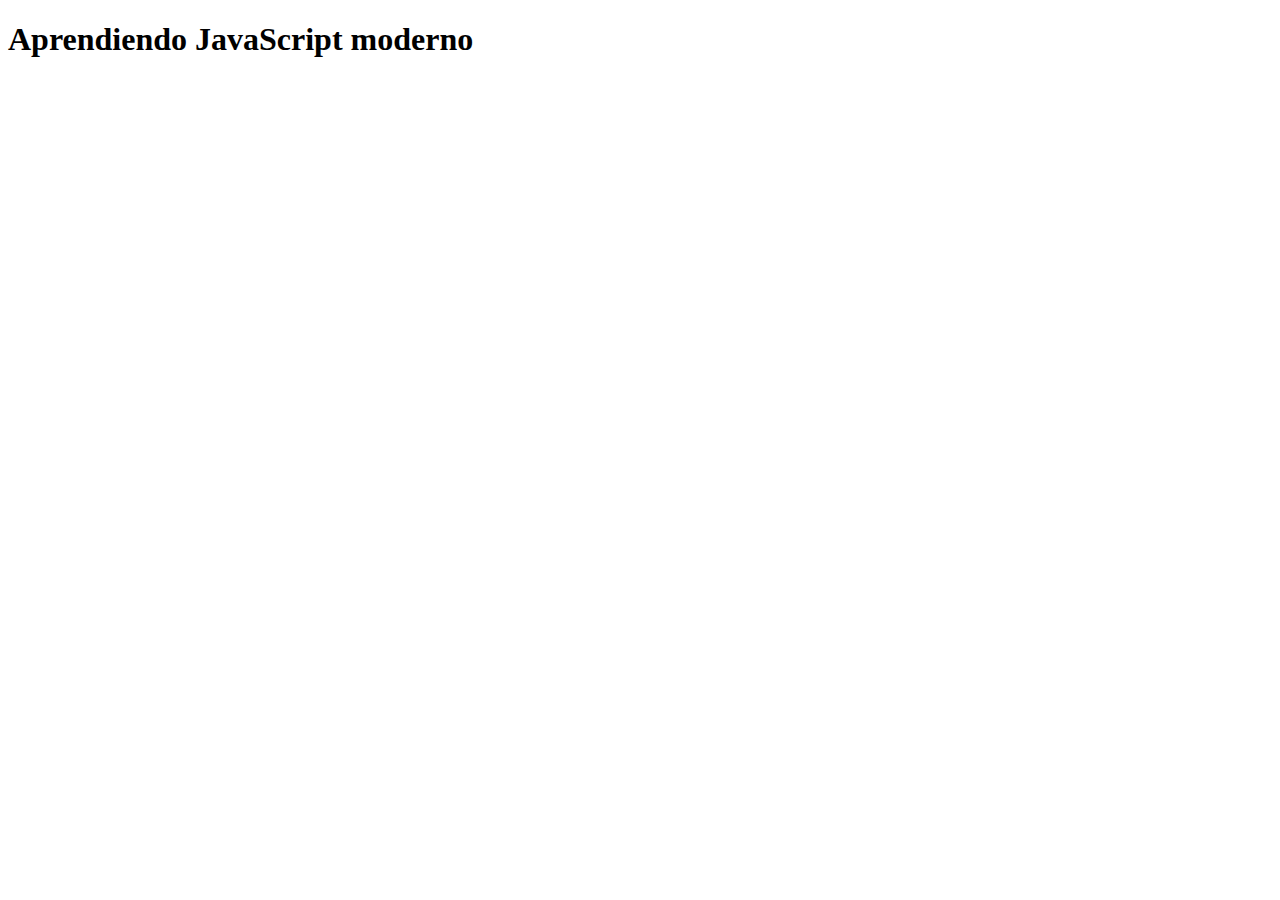
<file: index.html>
<!DOCTYPE html>
<html lang="en">
  <head>
    <meta charset="UTF-8" />
    <meta name="viewport" content="width=device-width, initial-scale=1.0" />
    <title>Aprendiendo JavaScript moderno</title>
  </head>

  <body>
    <h1>Aprendiendo JavaScript moderno</h1>
    <div id="app"></div>
    <script src="app.js"></script>
  </body>
</html>
</file>
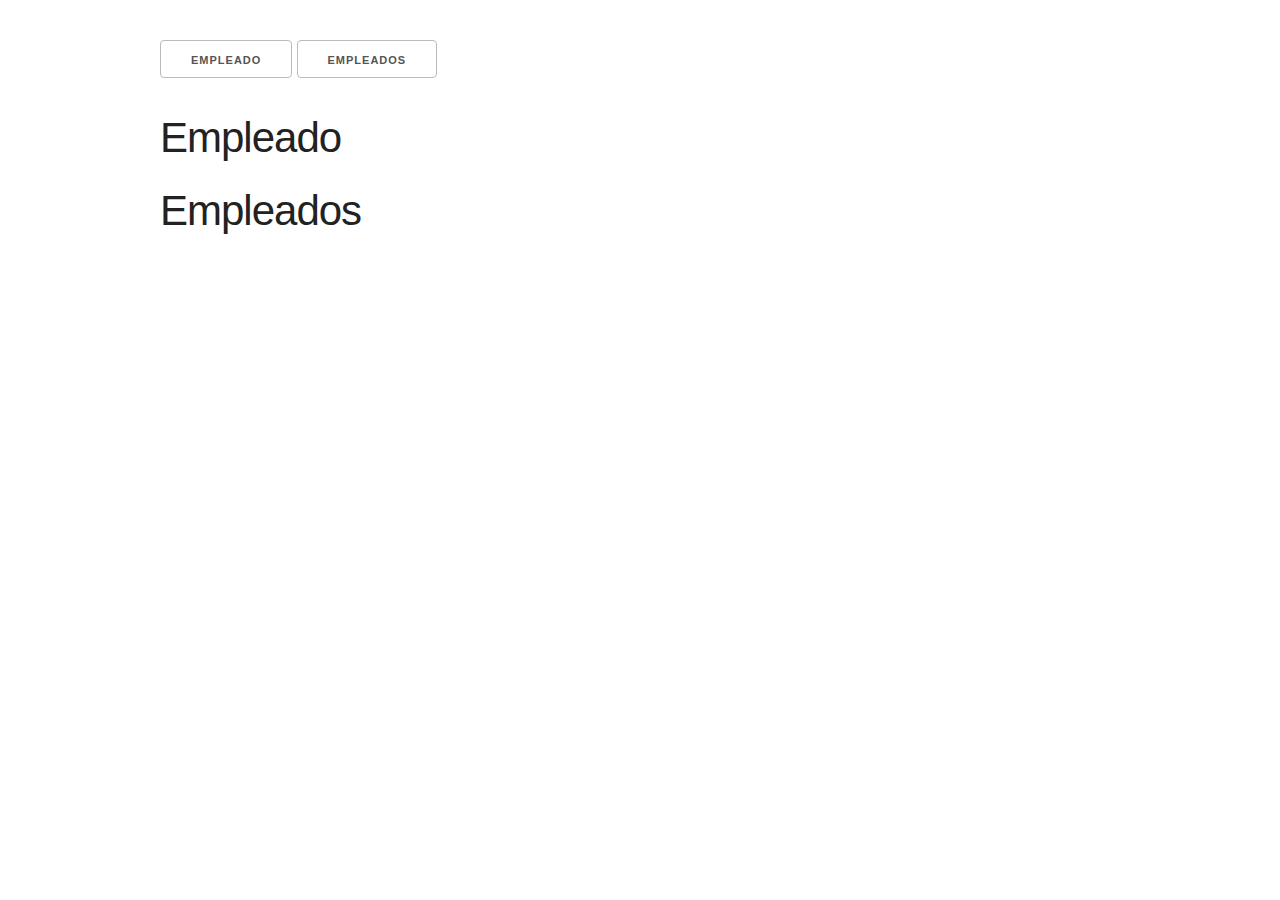
<file: AJAXJSON/index.html>
<!DOCTYPE html>
<html lang="en">
<head>
    <meta charset="UTF-8">
    <meta name="viewport" content="width=device-width, initial-scale=1.0">
    <meta http-equiv="X-UA-Compatible" content="ie=edge">
    <title>JavaScript Sandbox</title>
    <link rel="stylesheet" href="css/normalize.css">
    <link rel="stylesheet" href="css/skeleton.css">
</head>
<body>
    <div class="container">
        <button id="boton1">empleado</button>
        <button id="boton2">empleados</button>
        <br><br>
        <h2>Empleado</h2>
        <div id="empleado"></div>
        <h2>Empleados</h2>
        <div id="empleados"></div>

        <script src="app.js"></script>
    </div>


    <style>
        .container {
            margin-top: 40px;
        }
    </style>
</body>
</html>
</file>
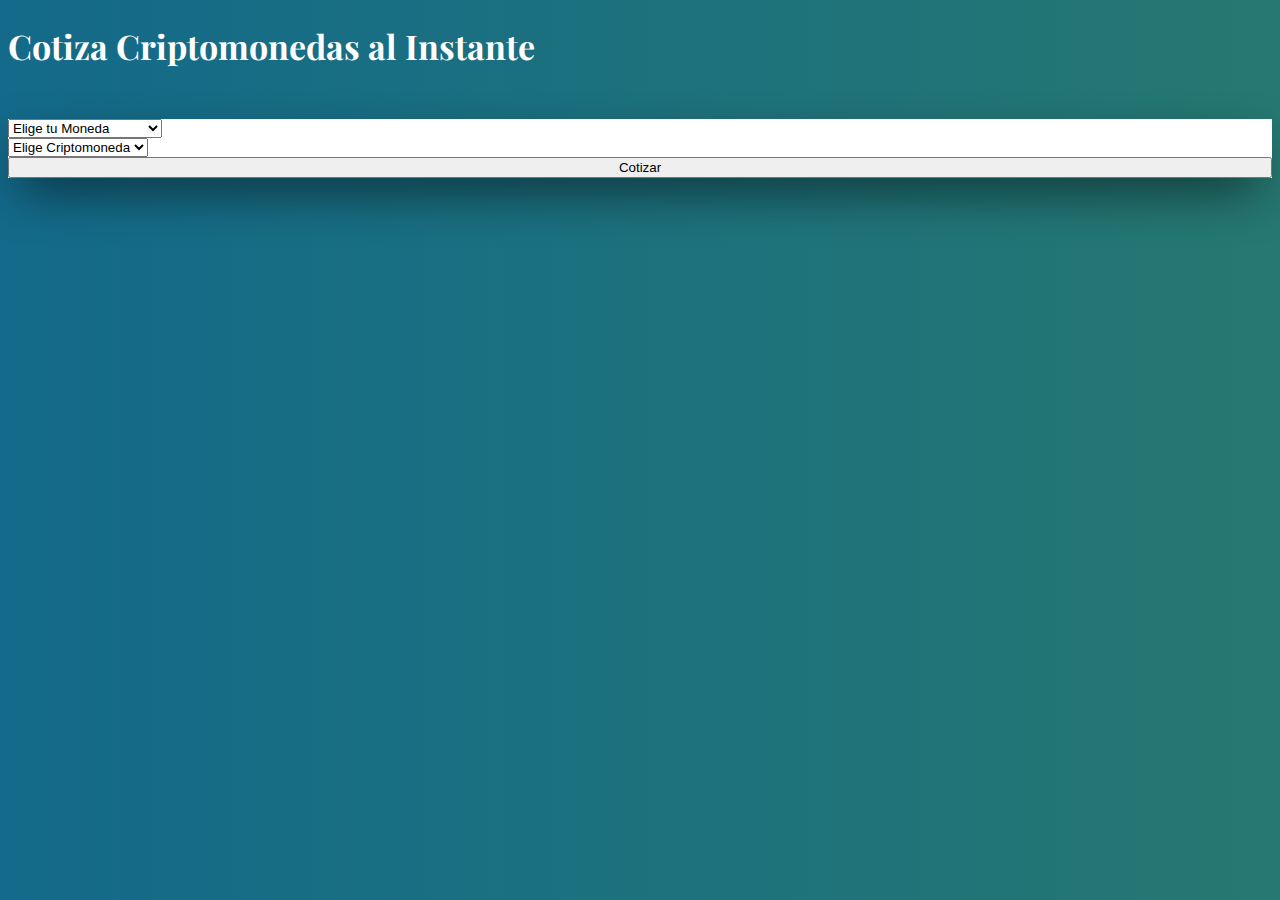
<file: Criptomonedas/index.html>
<!DOCTYPE html>
<html lang="en">

<head>
    <meta charset="UTF-8">
    <meta name="viewport" content="width=device-width, initial-scale=1.0">
    <meta http-equiv="X-UA-Compatible" content="ie=edge">
    <title>Criptomonedas</title>

    <link href="https://bootswatch.com/4/sandstone/bootstrap.min.css" rel="stylesheet">
    <link href="https://fonts.googleapis.com/css?family=Playfair+Display" rel="stylesheet">
    <link href="css/style.css" rel="stylesheet">
</head>

<body>
    <h1 class="text-center my-5">Cotiza Criptomonedas al Instante</h1>
    <div class="container contenido-principal">

        <div class="row justify-content-center">
            <form class="col-10 col-md-8" id="formulario">
                <div class="formulario-cotizar row">
                    <div class="form-group col-12 col-md-4">
                        <select id="moneda" class="form-control">
                                <option value="" disabled selected>Elige tu Moneda </option>
                                <option value="USD">Dolar Estadounidense</option>
                                <option value="MXN">Peso Mexicano</option>
                                <option value="GBP">Libras</option>
                                <option value="EUR">Euros</option>
                            </select>
                    </div>
                    <div class="form-group col-12 col-md-4">
                        <select id="criptomoneda" class="form-control">
                                <option value="" disabled selected>Elige Criptomoneda</option>
                            </select>
                    </div>
                    <div class="form-group col-12 col-md-4">
                        <input type="submit" class="btn btn-success" value="Cotizar">
                    </div>
                </div>
                <!--.formulario-cotizar-->

                <div class="panel-resultados row justify-content-center mt-5">
                    <div class="contenido-spinner">
                        <div class="spinner">
                            <div class="rect1"></div>
                            <div class="rect2"></div>
                            <div class="rect3"></div>
                            <div class="rect4"></div>
                            <div class="rect5"></div>
                        </div>
                    </div>
                    <!-- Sección donde se muestra el mensaje de error -->
                    <div class="mensajes col-12"></div>
                    <div id="resultado" class="col-12"></div>
                </div>
                <!--panel-resultados-->
            </form>
        </div>
    </div>
    <script src="js/api.js"></script>
    <script src="js/ui.js"></script>
    <script src="js/app.js"></script>
</body>

</html>
</file>
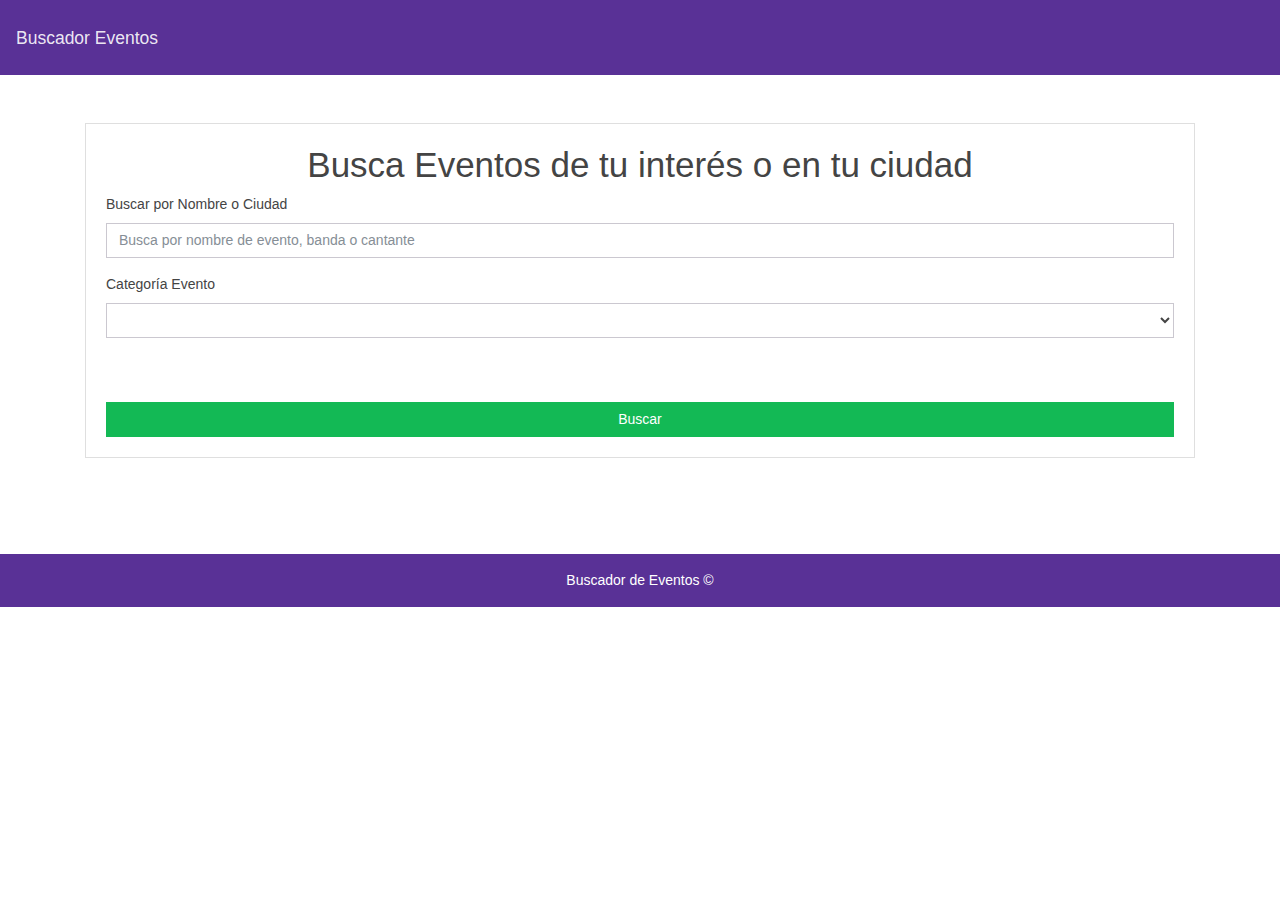
<file: eventos/index.html>
<!DOCTYPE html>
<html lang="en">
<head>
     <meta charset="UTF-8">
     <meta name="viewport" content="width=device-width, initial-scale=1.0">
     <meta http-equiv="X-UA-Compatible" content="ie=edge">
     <title>Eventos</title>
     <link rel="stylesheet" href="css/bootstrap.css">
</head>
<body>
    <nav class="navbar navbar-expand-lg navbar-dark bg-primary mb-5">
        <a class="navbar-brand" href="#">Buscador Eventos</a>
    </nav> 
     <div class="container buscador">
               <div id="buscador" class=" card card-body">
                   <h1 class="text-center">Busca Eventos de tu interés o en tu ciudad</h1>

                   <div class="form-group">
                        <label for="exampleSelect1">Buscar por Nombre o Ciudad</label>
                        <input type="text" id="evento" class="form-control" placeholder="Busca por nombre de evento, banda o cantante"> 
                    </div>
                     
                   <div class="form-group">
                        <label for="exampleSelect1">Categoría Evento</label>
                        <select class="form-control" id="listado-categorias"></select>
                    </div>


                   <input type="submit" class="mt-5 form-control btn btn-success" id="buscarBtn" value="Buscar">
               </div>  
               <div id="resultado-eventos" class="row mt-5"></div>
           </div>
       
           <footer class="mt-5 p-3 text-center bg-primary">
               Buscador de Eventos &copy;
           </footer>
       
          <script src="js/eventbrite.js"></script>
          <script src="js/interfaz.js"></script>
          <script src="js/app.js"></script>
           <style>
                .texto-info {
                   font-weight: bold;
                   margin-top: 30px;
                }
                footer {
                     color: white;
                }
           </style>
</body>
</html>
</file>
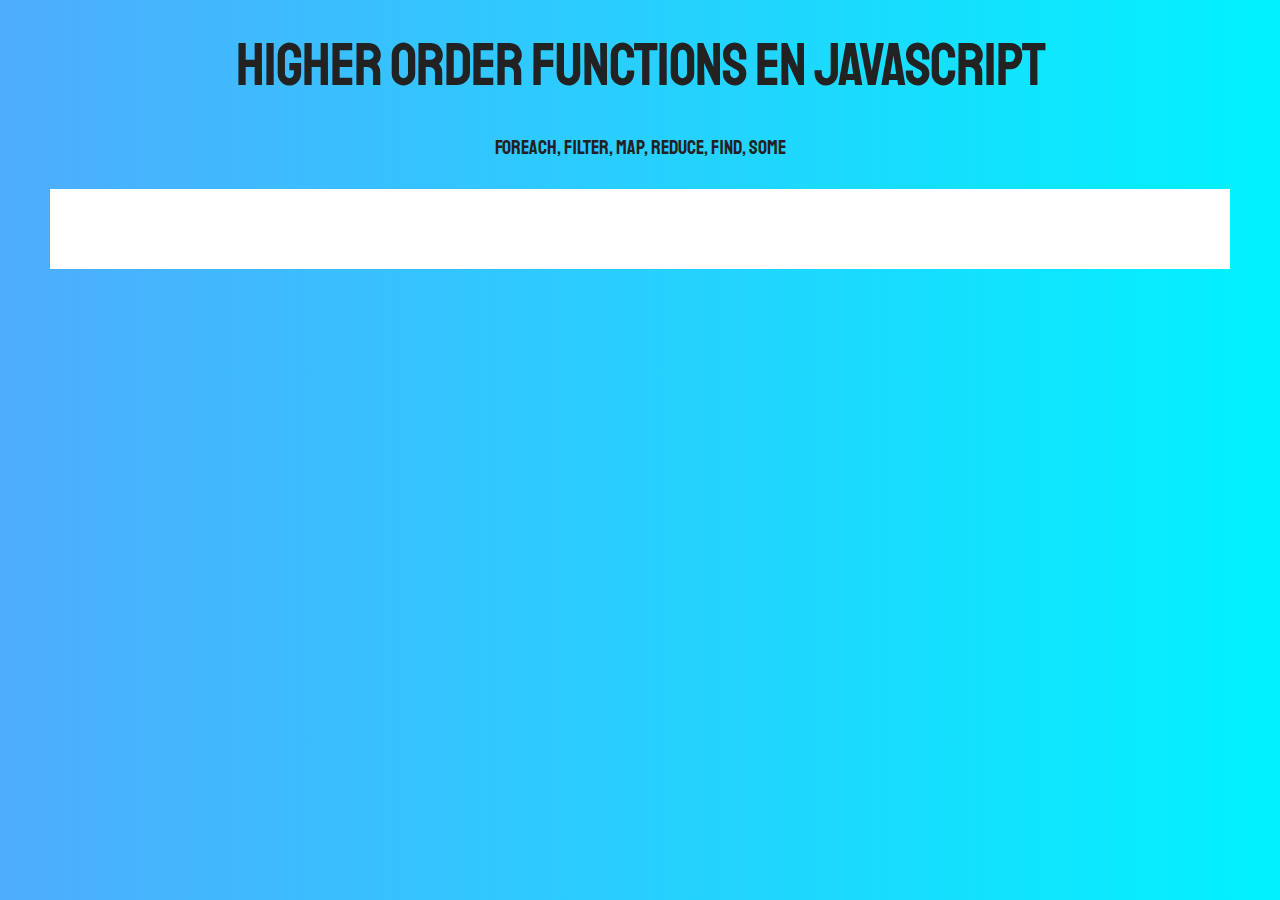
<file: HigherOrderFunctions/index.html>
<!DOCTYPE html>
<html lang="en">
<head>
    <meta charset="UTF-8">
    <meta name="viewport" content="width=device-width, initial-scale=1.0">
    <meta http-equiv="X-UA-Compatible" content="ie=edge">
    <title>Higher Order Functions</title>
    <link href="https://fonts.googleapis.com/css?family=Staatliches" rel="stylesheet">  
    <link rel="stylesheet" href="css/normalize.css">
    <link rel="stylesheet" href="css/skeleton.css">
    <link rel="stylesheet" href="css/app.css">
</head>
<body>

    <h1>Higher Order Functions en JavaScript</h1>
    <p>forEach, filter, map, reduce, find, some</p>

    <div id="app"></div>

    <script src="js/app.js"></script>
    
</body>
</html>
</file>
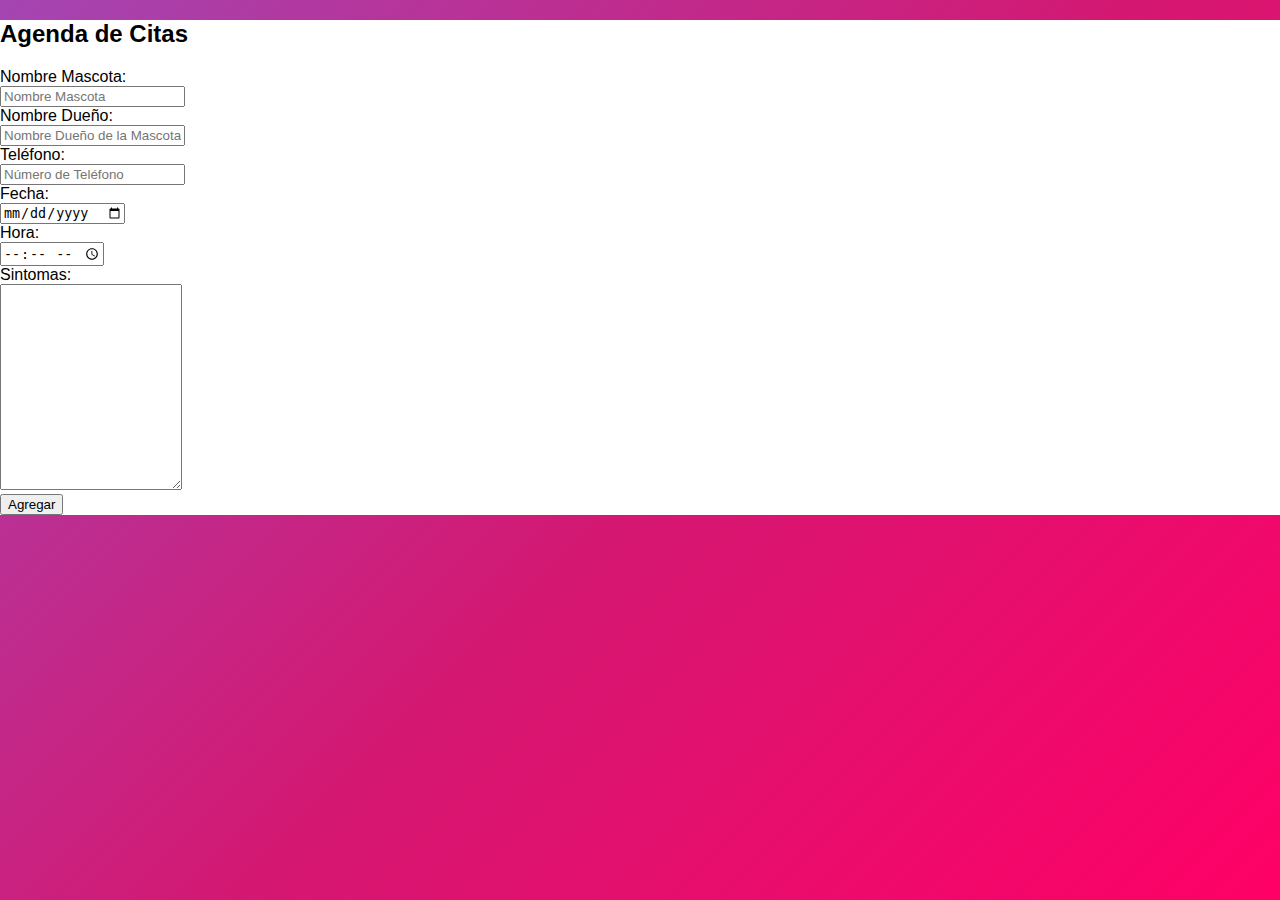
<file: indexedDB/index.html>
<!DOCTYPE html>
<html lang="en">
  <head>
    <meta charset="UTF-8" />
    <meta name="viewport" content="width=device-width, initial-scale=1.0" />
    <meta http-equiv="X-UA-Compatible" content="ie=edge" />
    <title>Storage</title>
    <link
      rel="stylesheet"
      href="https://bootswatch.com/4/lumen/bootstrap.min.css"
    />
    <link rel="stylesheet" href="css/styles.css" />
  </head>
  <body>
    <div class="container mt-5 p-5">
      <div class="row">
        <div class="col-md-6 agregar-cita">
          <h2 class="text-center my-4">Agenda de Citas</h2>
          <form>
            <div class="form-group row">
              <label class="col-sm-4 col-lg-4 col-form-label"
                >Nombre Mascota:</label
              >
              <div class="col-sm-8 col-lg-8">
                <input
                  type="text"
                  id="mascota"
                  class="form-control"
                  placeholder="Nombre Mascota"
                  required
                />
              </div>
            </div>
            <div class="form-group row">
              <label class="col-sm-4 col-lg-4 col-form-label"
                >Nombre Dueño:</label
              >
              <div class="col-sm-8 col-lg-8">
                <input
                  type="text"
                  id="cliente"
                  class="form-control"
                  placeholder="Nombre Dueño de la Mascota"
                  required
                />
              </div>
            </div>
            <div class="form-group row">
              <label class="col-sm-4 col-lg-4 col-form-label">Teléfono:</label>
              <div class="col-sm-8 col-lg-8">
                <input
                  type="tel"
                  id="telefono"
                  class="form-control"
                  placeholder="Número de Teléfono"
                  required
                />
              </div>
            </div>
            <div class="form-group row">
              <label class="col-sm-4 col-lg-4 col-form-label">Fecha:</label>
              <div class="col-sm-8 col-lg-8">
                <input type="date" id="fecha" class="form-control" required />
              </div>
            </div>

            <div class="form-group row">
              <label class="col-sm-4 col-lg-4 col-form-label">Hora:</label>
              <div class="col-sm-8 col-lg-8">
                <input type="time" id="hora" class="form-control" required />
              </div>
            </div>

            <div class="form-group row">
              <label class="col-sm-4 col-lg-4 col-form-label">Sintomas:</label>
              <div class="col-sm-8 col-lg-8">
                <textarea
                  id="sintomas"
                  class="form-control"
                  required
                ></textarea>
              </div>
            </div>
            <div class="form-group row justify-content-end">
              <div class="col-sm-3">
                <button type="submit" class="btn btn-success w-100">
                  Agregar
                </button>
              </div>
            </div>
          </form>
        </div>

        <div class="col-md-6">
          <h2 id="administra" class="text-center my-4"></h2>
          <ul id="citas" class="list-group">
            <li>Hola !</li>
          </ul>
        </div>
      </div>
    </div>

    <script src="js/app.js"></script>
  </body>
</html>
</file>
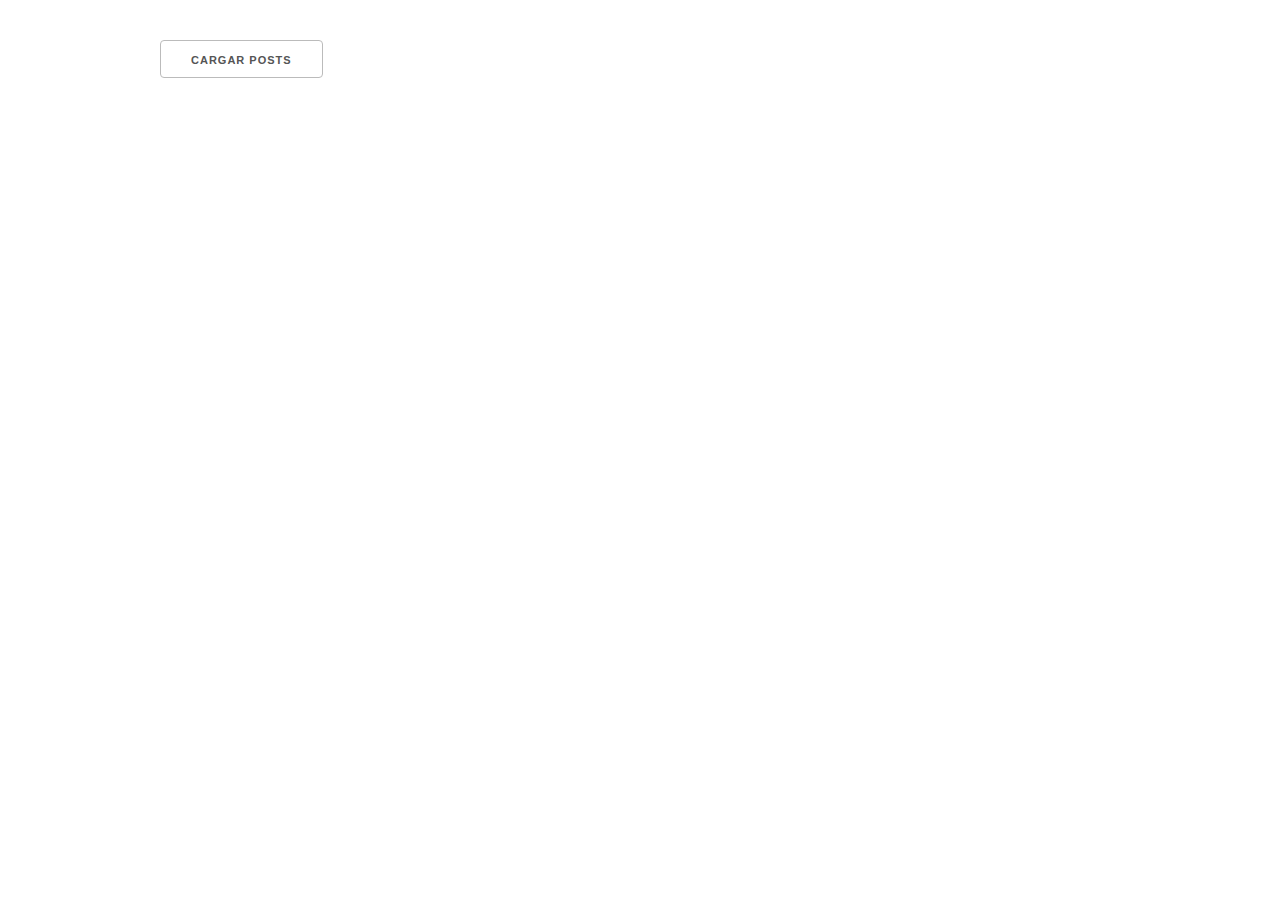
<file: JSONAPI/index.html>
<!DOCTYPE html>
<html lang="en">
  <head>
    <meta charset="UTF-8" />
    <meta name="viewport" content="width=device-width, initial-scale=1.0" />
    <meta http-equiv="X-UA-Compatible" content="ie=edge" />
    <title>JavaScript Sandbox</title>
    <link rel="stylesheet" href="css/normalize.css" />
    <link rel="stylesheet" href="css/skeleton.css" />
  </head>
  <body>
    <div class="container">
      <a href="#" class="button" id="cargar">Cargar Posts</a>
      <div id="listado"></div>
      <script src="app.js"></script>
    </div>

    <style>
      .container {
        margin-top: 40px;
      }
    </style>
  </body>
</html>
</file>
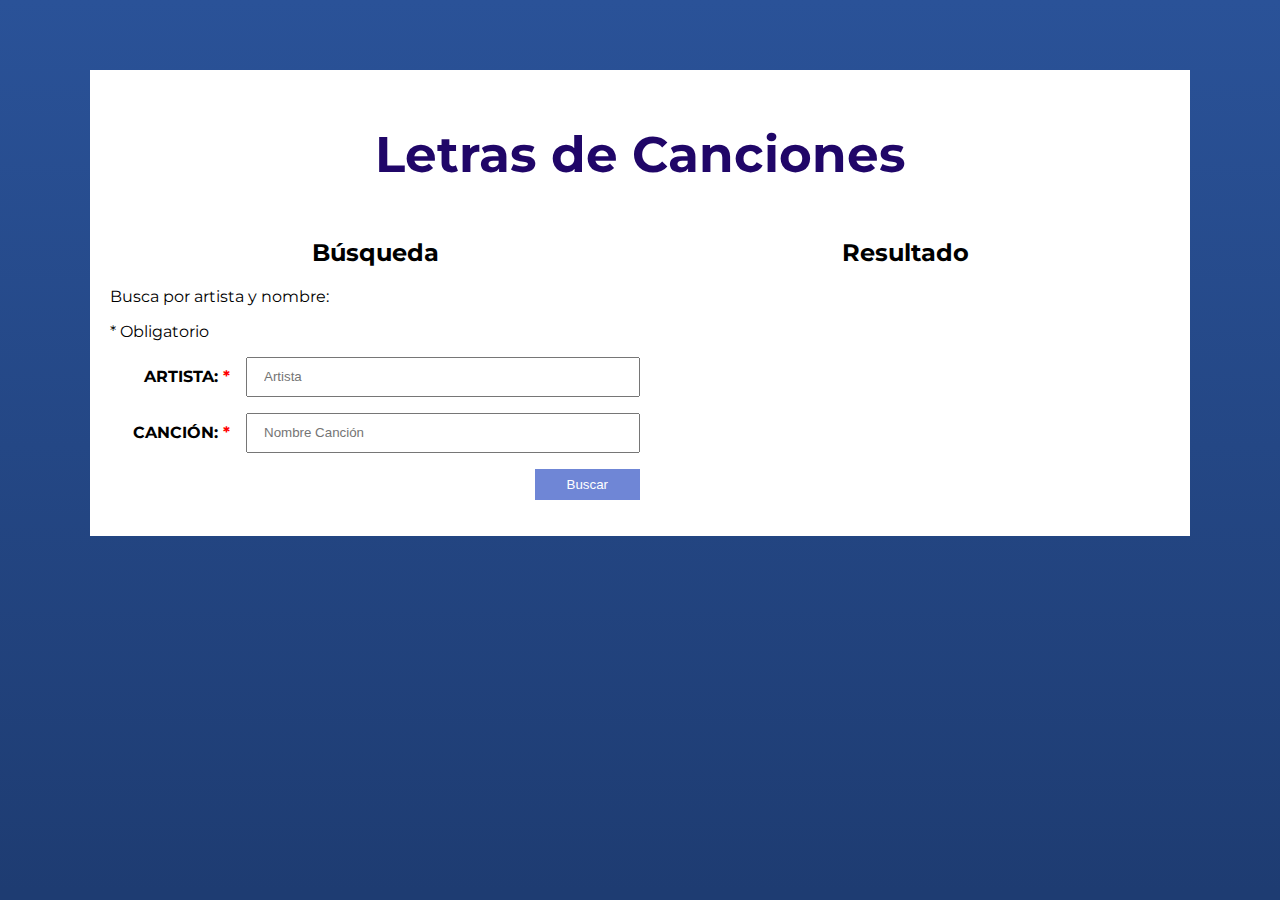
<file: letrasjs/index.html>
<!DOCTYPE html>
<html lang="en">
  <head>
    <meta charset="UTF-8" />
    <meta name="viewport" content="width=device-width, initial-scale=1.0" />
    <meta http-equiv="X-UA-Compatible" content="ie=edge" />
    <title>Letras de Canciones</title>
    <link
      rel="stylesheet"
      href="https://necolas.github.io/normalize.css/8.0.0/normalize.css"
    />
    <link
      href="https://fonts.googleapis.com/css?family=Montserrat:400,700,900"
      rel="stylesheet"
    />
    <link rel="stylesheet" href="css/style.css" />
  </head>

  <body>
    <main id="contenido" class="contenido">
      <h1>Letras de Canciones</h1>
      <div class="contenedor">
        <div id="buscar" class="buscar">
          <h2>Búsqueda</h2>
          <p>Busca por artista y nombre:</p>
          <p><span> * </span>Obligatorio</p>
          <form action="#" id="formulario-buscar">
            <div class="input">
              <label for="artista">Artista: <span>*</span></label>
              <input type="text" id="artista" placeholder="Artista" />
            </div>
            <div class="input">
              <label for="cancion">Canción: <span>*</span></label>
              <input type="text" id="cancion" placeholder="Nombre Canción" />
            </div>

            <div class="input enviar">
              <input type="submit" value="Buscar" />
            </div>

            <div id="mensajes"></div>
          </form>
        </div>
        <div class="letra-resultado">
          <h2>Resultado</h2>
          <div id="resultado"></div>
        </div>
      </div>
    </main>

    <script src="js/app.js" type="module"></script>
  </body>
</html>
</file>
<file: AJAXJSON/css/skeleton.css>
/*
* Skeleton V2.0.4
* Copyright 2014, Dave Gamache
* www.getskeleton.com
* Free to use under the MIT license.
* http://www.opensource.org/licenses/mit-license.php
* 12/29/2014
*/


/* Table of contents
––––––––––––––––––––––––––––––––––––––––––––––––––
- Grid
- Base Styles
- Typography
- Links
- Buttons
- Forms
- Lists
- Code
- Tables
- Spacing
- Utilities
- Clearing
- Media Queries
*/


/* Grid
–––––––––––––––––––––––––––––––––––––––––––––––––– */
.container {
  position: relative;
  width: 100%;
  max-width: 960px;
  margin: 0 auto;
  padding: 0 20px;
  box-sizing: border-box; }
.column,
.columns {
  width: 100%;
  float: left;
  box-sizing: border-box; }

/* For devices larger than 400px */
@media (min-width: 400px) {
  .container {
    width: 85%;
    padding: 0; }
}

/* For devices larger than 550px */
@media (min-width: 550px) {
  .container {
    width: 80%; }
  .column,
  .columns {
    margin-left: 4%; }
  .column:first-child,
  .columns:first-child {
    margin-left: 0; }

  .one.column,
  .one.columns                    { width: 4.66666666667%; }
  .two.columns                    { width: 13.3333333333%; }
  .three.columns                  { width: 22%;            }
  .four.columns                   { width: 30.6666666667%; }
  .five.columns                   { width: 39.3333333333%; }
  .six.columns                    { width: 48%;            }
  .seven.columns                  { width: 56.6666666667%; }
  .eight.columns                  { width: 65.3333333333%; }
  .nine.columns                   { width: 74.0%;          }
  .ten.columns                    { width: 82.6666666667%; }
  .eleven.columns                 { width: 91.3333333333%; }
  .twelve.columns                 { width: 100%; margin-left: 0; }

  .one-third.column               { width: 30.6666666667%; }
  .two-thirds.column              { width: 65.3333333333%; }

  .one-half.column                { width: 48%; }

  /* Offsets */
  .offset-by-one.column,
  .offset-by-one.columns          { margin-left: 8.66666666667%; }
  .offset-by-two.column,
  .offset-by-two.columns          { margin-left: 17.3333333333%; }
  .offset-by-three.column,
  .offset-by-three.columns        { margin-left: 26%;            }
  .offset-by-four.column,
  .offset-by-four.columns         { margin-left: 34.6666666667%; }
  .offset-by-five.column,
  .offset-by-five.columns         { margin-left: 43.3333333333%; }
  .offset-by-six.column,
  .offset-by-six.columns          { margin-left: 52%;            }
  .offset-by-seven.column,
  .offset-by-seven.columns        { margin-left: 60.6666666667%; }
  .offset-by-eight.column,
  .offset-by-eight.columns        { margin-left: 69.3333333333%; }
  .offset-by-nine.column,
  .offset-by-nine.columns         { margin-left: 78.0%;          }
  .offset-by-ten.column,
  .offset-by-ten.columns          { margin-left: 86.6666666667%; }
  .offset-by-eleven.column,
  .offset-by-eleven.columns       { margin-left: 95.3333333333%; }

  .offset-by-one-third.column,
  .offset-by-one-third.columns    { margin-left: 34.6666666667%; }
  .offset-by-two-thirds.column,
  .offset-by-two-thirds.columns   { margin-left: 69.3333333333%; }

  .offset-by-one-half.column,
  .offset-by-one-half.columns     { margin-left: 52%; }

}


/* Base Styles
–––––––––––––––––––––––––––––––––––––––––––––––––– */
/* NOTE
html is set to 62.5% so that all the REM measurements throughout Skeleton
are based on 10px sizing. So basically 1.5rem = 15px :) */
html {
  font-size: 62.5%; }
body {
  font-size: 1.5em; /* currently ems cause chrome bug misinterpreting rems on body element */
  line-height: 1.6;
  font-weight: 400;
  font-family: "Raleway", "HelveticaNeue", "Helvetica Neue", Helvetica, Arial, sans-serif;
  color: #222; }


/* Typography
–––––––––––––––––––––––––––––––––––––––––––––––––– */
h1, h2, h3, h4, h5, h6 {
  margin-top: 0;
  margin-bottom: 2rem;
  font-weight: 300; }
h1 { font-size: 4.0rem; line-height: 1.2;  letter-spacing: -.1rem;}
h2 { font-size: 3.6rem; line-height: 1.25; letter-spacing: -.1rem; }
h3 { font-size: 3.0rem; line-height: 1.3;  letter-spacing: -.1rem; }
h4 { font-size: 2.4rem; line-height: 1.35; letter-spacing: -.08rem; }
h5 { font-size: 1.8rem; line-height: 1.5;  letter-spacing: -.05rem; }
h6 { font-size: 1.5rem; line-height: 1.6;  letter-spacing: 0; }

/* Larger than phablet */
@media (min-width: 550px) {
  h1 { font-size: 5.0rem; }
  h2 { font-size: 4.2rem; }
  h3 { font-size: 3.6rem; }
  h4 { font-size: 3.0rem; }
  h5 { font-size: 2.4rem; }
  h6 { font-size: 1.5rem; }
}

p {
  margin-top: 0; }


/* Links
–––––––––––––––––––––––––––––––––––––––––––––––––– */
a {
  color: #1EAEDB; }
a:hover {
  color: #0FA0CE; }


/* Buttons
–––––––––––––––––––––––––––––––––––––––––––––––––– */
.button,
button,
input[type="submit"],
input[type="reset"],
input[type="button"] {
  display: inline-block;
  height: 38px;
  padding: 0 30px;
  color: #555;
  text-align: center;
  font-size: 11px;
  font-weight: 600;
  line-height: 38px;
  letter-spacing: .1rem;
  text-transform: uppercase;
  text-decoration: none;
  white-space: nowrap;
  background-color: transparent;
  border-radius: 4px;
  border: 1px solid #bbb;
  cursor: pointer;
  box-sizing: border-box; }
.button:hover,
button:hover,
input[type="submit"]:hover,
input[type="reset"]:hover,
input[type="button"]:hover,
.button:focus,
button:focus,
input[type="submit"]:focus,
input[type="reset"]:focus,
input[type="button"]:focus {
  color: #333;
  border-color: #888;
  outline: 0; }
.button.button-primary,
button.button-primary,
input[type="submit"].button-primary,
input[type="reset"].button-primary,
input[type="button"].button-primary {
  color: #FFF;
  background-color: #33C3F0;
  border-color: #33C3F0; }
.button.button-primary:hover,
button.button-primary:hover,
input[type="submit"].button-primary:hover,
input[type="reset"].button-primary:hover,
input[type="button"].button-primary:hover,
.button.button-primary:focus,
button.button-primary:focus,
input[type="submit"].button-primary:focus,
input[type="reset"].button-primary:focus,
input[type="button"].button-primary:focus {
  color: #FFF;
  background-color: #1EAEDB;
  border-color: #1EAEDB; }


/* Forms
–––––––––––––––––––––––––––––––––––––––––––––––––– */
input[type="email"],
input[type="number"],
input[type="search"],
input[type="text"],
input[type="tel"],
input[type="url"],
input[type="password"],
textarea,
select {
  height: 38px;
  padding: 6px 10px; /* The 6px vertically centers text on FF, ignored by Webkit */
  background-color: #fff;
  border: 1px solid #D1D1D1;
  border-radius: 4px;
  box-shadow: none;
  box-sizing: border-box; }
/* Removes awkward default styles on some inputs for iOS */
input[type="email"],
input[type="number"],
input[type="search"],
input[type="text"],
input[type="tel"],
input[type="url"],
input[type="password"],
textarea {
  -webkit-appearance: none;
     -moz-appearance: none;
          appearance: none; }
textarea {
  min-height: 65px;
  padding-top: 6px;
  padding-bottom: 6px; }
input[type="email"]:focus,
input[type="number"]:focus,
input[type="search"]:focus,
input[type="text"]:focus,
input[type="tel"]:focus,
input[type="url"]:focus,
input[type="password"]:focus,
textarea:focus,
select:focus {
  border: 1px solid #33C3F0;
  outline: 0; }
label,
legend {
  display: block;
  margin-bottom: .5rem;
  font-weight: 600; }
fieldset {
  padding: 0;
  border-width: 0; }
input[type="checkbox"],
input[type="radio"] {
  display: inline; }
label > .label-body {
  display: inline-block;
  margin-left: .5rem;
  font-weight: normal; }


/* Lists
–––––––––––––––––––––––––––––––––––––––––––––––––– */
ul {
  list-style: circle inside; }
ol {
  list-style: decimal inside; }
ol, ul {
  padding-left: 0;
  margin-top: 0; }
ul ul,
ul ol,
ol ol,
ol ul {
  margin: 1.5rem 0 1.5rem 3rem;
  font-size: 90%; }
li {
  margin-bottom: 1rem; }


/* Code
–––––––––––––––––––––––––––––––––––––––––––––––––– */
code {
  padding: .2rem .5rem;
  margin: 0 .2rem;
  font-size: 90%;
  white-space: nowrap;
  background: #F1F1F1;
  border: 1px solid #E1E1E1;
  border-radius: 4px; }
pre > code {
  display: block;
  padding: 1rem 1.5rem;
  white-space: pre; }


/* Tables
–––––––––––––––––––––––––––––––––––––––––––––––––– */
th,
td {
  padding: 12px 15px;
  text-align: left;
  border-bottom: 1px solid #E1E1E1; }
th:first-child,
td:first-child {
  padding-left: 0; }
th:last-child,
td:last-child {
  padding-right: 0; }


/* Spacing
–––––––––––––––––––––––––––––––––––––––––––––––––– */
button,
.button {
  margin-bottom: 1rem; }
input,
textarea,
select,
fieldset {
  margin-bottom: 1.5rem; }
pre,
blockquote,
dl,
figure,
table,
p,
ul,
ol,
form {
  margin-bottom: 2.5rem; }


/* Utilities
–––––––––––––––––––––––––––––––––––––––––––––––––– */
.u-full-width {
  width: 100%;
  box-sizing: border-box; }
.u-max-full-width {
  max-width: 100%;
  box-sizing: border-box; }
.u-pull-right {
  float: right; }
.u-pull-left {
  float: left; }


/* Misc
–––––––––––––––––––––––––––––––––––––––––––––––––– */
hr {
  margin-top: 3rem;
  margin-bottom: 3.5rem;
  border-width: 0;
  border-top: 1px solid #E1E1E1; }


/* Clearing
–––––––––––––––––––––––––––––––––––––––––––––––––– */

/* Self Clearing Goodness */
.container:after,
.row:after,
.u-cf {
  content: "";
  display: table;
  clear: both; }


/* Media Queries
–––––––––––––––––––––––––––––––––––––––––––––––––– */
/*
Note: The best way to structure the use of media queries is to create the queries
near the relevant code. For example, if you wanted to change the styles for buttons
on small devices, paste the mobile query code up in the buttons section and style it
there.
*/


/* Larger than mobile */
@media (min-width: 400px) {}

/* Larger than phablet (also point when grid becomes active) */
@media (min-width: 550px) {}

/* Larger than tablet */
@media (min-width: 750px) {}

/* Larger than desktop */
@media (min-width: 1000px) {}

/* Larger than Desktop HD */
@media (min-width: 1200px) {}
</file>
<file: Criptomonedas/css/style.css>
body {
    background: #136a8a;
    /* fallback for old browsers */
    background: -webkit-linear-gradient(to right, #136a8a, #267871);
    /* Chrome 10-25, Safari 5.1-6 */
    background: linear-gradient(to right, #136a8a, #267871);
    /* W3C, IE 10+/ Edge, Firefox 16+, Chrome 26+, Opera 12+, Safari 7+ */
}

h1 {
    font-size: 34px;
    color: white;
    font-family: 'Playfair Display', serif;
}

form {
    margin: 50px auto;
}

.contenido-principal {
    margin: 50px auto;
    background-color: white;
    -webkit-box-shadow: -1px 20px 52px -13px rgba(0, 0, 0, 0.75);
    -moz-box-shadow: -1px 20px 52px -13px rgba(0, 0, 0, 0.75);
    box-shadow: -1px 20px 52px -13px rgba(0, 0, 0, 0.75);
}

.mensajes {
    color: white;
}

#resultado {
    text-align: center;
}

.btn {
    width: 100%;
}

.contenido-spinner {
    display: none;
}


/**Código para dar estilos al spinner*/

.spinner {
    margin: 100px auto;
    width: 50px;
    height: 40px;
    text-align: center;
    font-size: 10px;
}

.spinner>div {
    background-color: rgb(22, 226, 107);
    height: 100%;
    width: 6px;
    display: inline-block;
    -webkit-animation: sk-stretchdelay 1.2s infinite ease-in-out;
    animation: sk-stretchdelay 1.2s infinite ease-in-out;
}

.spinner .rect2 {
    -webkit-animation-delay: -1.1s;
    animation-delay: -1.1s;
}

.spinner .rect3 {
    -webkit-animation-delay: -1.0s;
    animation-delay: -1.0s;
}

.spinner .rect4 {
    -webkit-animation-delay: -0.9s;
    animation-delay: -0.9s;
}

.spinner .rect5 {
    -webkit-animation-delay: -0.8s;
    animation-delay: -0.8s;
}

@-webkit-keyframes sk-stretchdelay {
    0%,
    40%,
    100% {
        -webkit-transform: scaleY(0.4)
    }
    20% {
        -webkit-transform: scaleY(1.0)
    }
}

@keyframes sk-stretchdelay {
    0%,
    40%,
    100% {
        transform: scaleY(0.4);
        -webkit-transform: scaleY(0.4);
    }
    20% {
        transform: scaleY(1.0);
        -webkit-transform: scaleY(1.0);
    }
}
</file>
<file: HigherOrderFunctions/css/skeleton.css>
/*
* Skeleton V2.0.4
* Copyright 2014, Dave Gamache
* www.getskeleton.com
* Free to use under the MIT license.
* http://www.opensource.org/licenses/mit-license.php
* 12/29/2014
*/


/* Table of contents
––––––––––––––––––––––––––––––––––––––––––––––––––
- Grid
- Base Styles
- Typography
- Links
- Buttons
- Forms
- Lists
- Code
- Tables
- Spacing
- Utilities
- Clearing
- Media Queries
*/


/* Grid
–––––––––––––––––––––––––––––––––––––––––––––––––– */
.container {
  position: relative;
  width: 100%;
  max-width: 960px;
  margin: 0 auto;
  padding: 0 20px;
  box-sizing: border-box; }
.column,
.columns {
  width: 100%;
  float: left;
  box-sizing: border-box; }

/* For devices larger than 400px */
@media (min-width: 400px) {
  .container {
    width: 85%;
    padding: 0; }
}

/* For devices larger than 550px */
@media (min-width: 550px) {
  .container {
    width: 80%; }
  .column,
  .columns {
    margin-left: 4%; }
  .column:first-child,
  .columns:first-child {
    margin-left: 0; }

  .one.column,
  .one.columns                    { width: 4.66666666667%; }
  .two.columns                    { width: 13.3333333333%; }
  .three.columns                  { width: 22%;            }
  .four.columns                   { width: 30.6666666667%; }
  .five.columns                   { width: 39.3333333333%; }
  .six.columns                    { width: 48%;            }
  .seven.columns                  { width: 56.6666666667%; }
  .eight.columns                  { width: 65.3333333333%; }
  .nine.columns                   { width: 74.0%;          }
  .ten.columns                    { width: 82.6666666667%; }
  .eleven.columns                 { width: 91.3333333333%; }
  .twelve.columns                 { width: 100%; margin-left: 0; }

  .one-third.column               { width: 30.6666666667%; }
  .two-thirds.column              { width: 65.3333333333%; }

  .one-half.column                { width: 48%; }

  /* Offsets */
  .offset-by-one.column,
  .offset-by-one.columns          { margin-left: 8.66666666667%; }
  .offset-by-two.column,
  .offset-by-two.columns          { margin-left: 17.3333333333%; }
  .offset-by-three.column,
  .offset-by-three.columns        { margin-left: 26%;            }
  .offset-by-four.column,
  .offset-by-four.columns         { margin-left: 34.6666666667%; }
  .offset-by-five.column,
  .offset-by-five.columns         { margin-left: 43.3333333333%; }
  .offset-by-six.column,
  .offset-by-six.columns          { margin-left: 52%;            }
  .offset-by-seven.column,
  .offset-by-seven.columns        { margin-left: 60.6666666667%; }
  .offset-by-eight.column,
  .offset-by-eight.columns        { margin-left: 69.3333333333%; }
  .offset-by-nine.column,
  .offset-by-nine.columns         { margin-left: 78.0%;          }
  .offset-by-ten.column,
  .offset-by-ten.columns          { margin-left: 86.6666666667%; }
  .offset-by-eleven.column,
  .offset-by-eleven.columns       { margin-left: 95.3333333333%; }

  .offset-by-one-third.column,
  .offset-by-one-third.columns    { margin-left: 34.6666666667%; }
  .offset-by-two-thirds.column,
  .offset-by-two-thirds.columns   { margin-left: 69.3333333333%; }

  .offset-by-one-half.column,
  .offset-by-one-half.columns     { margin-left: 52%; }

}


/* Base Styles
–––––––––––––––––––––––––––––––––––––––––––––––––– */
/* NOTE
html is set to 62.5% so that all the REM measurements throughout Skeleton
are based on 10px sizing. So basically 1.5rem = 15px :) */
html {
  font-size: 62.5%; }
body {
  font-size: 1.5em; /* currently ems cause chrome bug misinterpreting rems on body element */
  line-height: 1.6;
  font-weight: 400;
  font-family: "Raleway", "HelveticaNeue", "Helvetica Neue", Helvetica, Arial, sans-serif;
  color: #222; }


/* Typography
–––––––––––––––––––––––––––––––––––––––––––––––––– */
h1, h2, h3, h4, h5, h6 {
  margin-top: 0;
  margin-bottom: 2rem;
  font-weight: 300; }
h1 { font-size: 4.0rem; line-height: 1.2;  letter-spacing: -.1rem;}
h2 { font-size: 3.6rem; line-height: 1.25; letter-spacing: -.1rem; }
h3 { font-size: 3.0rem; line-height: 1.3;  letter-spacing: -.1rem; }
h4 { font-size: 2.4rem; line-height: 1.35; letter-spacing: -.08rem; }
h5 { font-size: 1.8rem; line-height: 1.5;  letter-spacing: -.05rem; }
h6 { font-size: 1.5rem; line-height: 1.6;  letter-spacing: 0; }

/* Larger than phablet */
@media (min-width: 550px) {
  h1 { font-size: 5.0rem; }
  h2 { font-size: 4.2rem; }
  h3 { font-size: 3.6rem; }
  h4 { font-size: 3.0rem; }
  h5 { font-size: 2.4rem; }
  h6 { font-size: 1.5rem; }
}

p {
  margin-top: 0; }


/* Links
–––––––––––––––––––––––––––––––––––––––––––––––––– */
a {
  color: #1EAEDB; }
a:hover {
  color: #0FA0CE; }


/* Buttons
–––––––––––––––––––––––––––––––––––––––––––––––––– */
.button,
button,
input[type="submit"],
input[type="reset"],
input[type="button"] {
  display: inline-block;
  height: 38px;
  padding: 0 30px;
  color: #555;
  text-align: center;
  font-size: 11px;
  font-weight: 600;
  line-height: 38px;
  letter-spacing: .1rem;
  text-transform: uppercase;
  text-decoration: none;
  white-space: nowrap;
  background-color: transparent;
  border-radius: 4px;
  border: 1px solid #bbb;
  cursor: pointer;
  box-sizing: border-box; }
.button:hover,
button:hover,
input[type="submit"]:hover,
input[type="reset"]:hover,
input[type="button"]:hover,
.button:focus,
button:focus,
input[type="submit"]:focus,
input[type="reset"]:focus,
input[type="button"]:focus {
  color: #333;
  border-color: #888;
  outline: 0; }
.button.button-primary,
button.button-primary,
input[type="submit"].button-primary,
input[type="reset"].button-primary,
input[type="button"].button-primary {
  color: #FFF;
  background-color: #33C3F0;
  border-color: #33C3F0; }
.button.button-primary:hover,
button.button-primary:hover,
input[type="submit"].button-primary:hover,
input[type="reset"].button-primary:hover,
input[type="button"].button-primary:hover,
.button.button-primary:focus,
button.button-primary:focus,
input[type="submit"].button-primary:focus,
input[type="reset"].button-primary:focus,
input[type="button"].button-primary:focus {
  color: #FFF;
  background-color: #1EAEDB;
  border-color: #1EAEDB; }


/* Forms
–––––––––––––––––––––––––––––––––––––––––––––––––– */
input[type="email"],
input[type="number"],
input[type="search"],
input[type="text"],
input[type="tel"],
input[type="url"],
input[type="password"],
textarea,
select {
  height: 38px;
  padding: 6px 10px; /* The 6px vertically centers text on FF, ignored by Webkit */
  background-color: #fff;
  border: 1px solid #D1D1D1;
  border-radius: 4px;
  box-shadow: none;
  box-sizing: border-box; }
/* Removes awkward default styles on some inputs for iOS */
input[type="email"],
input[type="number"],
input[type="search"],
input[type="text"],
input[type="tel"],
input[type="url"],
input[type="password"],
textarea {
  -webkit-appearance: none;
     -moz-appearance: none;
          appearance: none; }
textarea {
  min-height: 65px;
  padding-top: 6px;
  padding-bottom: 6px; }
input[type="email"]:focus,
input[type="number"]:focus,
input[type="search"]:focus,
input[type="text"]:focus,
input[type="tel"]:focus,
input[type="url"]:focus,
input[type="password"]:focus,
textarea:focus,
select:focus {
  border: 1px solid #33C3F0;
  outline: 0; }
label,
legend {
  display: block;
  margin-bottom: .5rem;
  font-weight: 600; }
fieldset {
  padding: 0;
  border-width: 0; }
input[type="checkbox"],
input[type="radio"] {
  display: inline; }
label > .label-body {
  display: inline-block;
  margin-left: .5rem;
  font-weight: normal; }


/* Lists
–––––––––––––––––––––––––––––––––––––––––––––––––– */
ul {
  list-style: circle inside; }
ol {
  list-style: decimal inside; }
ol, ul {
  padding-left: 0;
  margin-top: 0; }
ul ul,
ul ol,
ol ol,
ol ul {
  margin: 1.5rem 0 1.5rem 3rem;
  font-size: 90%; }
li {
  margin-bottom: 1rem; }


/* Code
–––––––––––––––––––––––––––––––––––––––––––––––––– */
code {
  padding: .2rem .5rem;
  margin: 0 .2rem;
  font-size: 90%;
  white-space: nowrap;
  background: #F1F1F1;
  border: 1px solid #E1E1E1;
  border-radius: 4px; }
pre > code {
  display: block;
  padding: 1rem 1.5rem;
  white-space: pre; }


/* Tables
–––––––––––––––––––––––––––––––––––––––––––––––––– */
th,
td {
  padding: 12px 15px;
  text-align: left;
  border-bottom: 1px solid #E1E1E1; }
th:first-child,
td:first-child {
  padding-left: 0; }
th:last-child,
td:last-child {
  padding-right: 0; }


/* Spacing
–––––––––––––––––––––––––––––––––––––––––––––––––– */
button,
.button {
  margin-bottom: 1rem; }
input,
textarea,
select,
fieldset {
  margin-bottom: 1.5rem; }
pre,
blockquote,
dl,
figure,
table,
p,
ul,
ol,
form {
  margin-bottom: 2.5rem; }


/* Utilities
–––––––––––––––––––––––––––––––––––––––––––––––––– */
.u-full-width {
  width: 100%;
  box-sizing: border-box; }
.u-max-full-width {
  max-width: 100%;
  box-sizing: border-box; }
.u-pull-right {
  float: right; }
.u-pull-left {
  float: left; }


/* Misc
–––––––––––––––––––––––––––––––––––––––––––––––––– */
hr {
  margin-top: 3rem;
  margin-bottom: 3.5rem;
  border-width: 0;
  border-top: 1px solid #E1E1E1; }


/* Clearing
–––––––––––––––––––––––––––––––––––––––––––––––––– */

/* Self Clearing Goodness */
.container:after,
.row:after,
.u-cf {
  content: "";
  display: table;
  clear: both; }


/* Media Queries
–––––––––––––––––––––––––––––––––––––––––––––––––– */
/*
Note: The best way to structure the use of media queries is to create the queries
near the relevant code. For example, if you wanted to change the styles for buttons
on small devices, paste the mobile query code up in the buttons section and style it
there.
*/


/* Larger than mobile */
@media (min-width: 400px) {}

/* Larger than phablet (also point when grid becomes active) */
@media (min-width: 550px) {}

/* Larger than tablet */
@media (min-width: 750px) {}

/* Larger than desktop */
@media (min-width: 1000px) {}

/* Larger than Desktop HD */
@media (min-width: 1200px) {}
</file>
<file: HigherOrderFunctions/css/app.css>
body {
    background-image: linear-gradient(to right, #4facfe 0%, #00f2fe 100%);
    font-family: 'Staatliches', cursive;
}
html {
    font-size: 62.5%;
}
h1 {
    font-family: 'Staatliches', cursive;
    font-size: 6rem;
    padding: 3rem 0;
    margin: 0;
}
p {
    font-size: 2rem;
}
h1, p {
    text-align: center;
}
#app, 
form {
    max-width: 1100px;
    margin: 0 auto;
    padding: 4rem;
    background: white;
    margin-bottom: 10rem;
    font-family: Arial, Helvetica, sans-serif;
}
#app p{
    text-align: left!important;
    font-size: 2rem;
    font-family: Arial, Helvetica, sans-serif;
}
#resultado p {
    margin: 0;
    padding: 2rem;
    border-bottom: 1px solid #e1e1e1;
}
#resultado p span {
    font-weight: bold;
}
#resultado p:last-of-type{
    border: none;
}
.alerta {
    padding: 1rem;
    text-align: center;
    font-weight: bold;
    text-transform: uppercase;
    color: white;
    font-size: 2rem;
}
.error {
    background-color: red;
}
</file>
<file: indexedDB/css/styles.css>
html {
  min-height: 100%;
}
body {
  margin: 0;
  padding: 0;
  font-family: sans-serif;
  background-image: linear-gradient(
    -225deg,
    #a445b2 0%,
    #d41872 52%,
    #ff0066 100%
  );
  min-height: 100%;
  padding-bottom: 5rem;
}

.container {
  background-color: white;
}
header {
  margin-top: 3rem;
}
header h1 {
  color: white;
}
.lista-citas .media {
  border-bottom: 1px solid #e1e1e1;
  padding-bottom: 3rem;
}

.lista-citas .media-body p {
  margin: 0;
}
.lista-citas .media-body button {
  margin-top: 1rem !important;
}
.lista-citas .media-body span {
  font-weight: bold;
}
textarea {
  height: 200px !important;
}

.list-group-item {
  margin-top: 10px;
}

@media (min-width: 991px) {
  .btn-success {
    width: auto;
  }
}
</file>
<file: JSONAPI/css/skeleton.css>
/*
* Skeleton V2.0.4
* Copyright 2014, Dave Gamache
* www.getskeleton.com
* Free to use under the MIT license.
* http://www.opensource.org/licenses/mit-license.php
* 12/29/2014
*/


/* Table of contents
––––––––––––––––––––––––––––––––––––––––––––––––––
- Grid
- Base Styles
- Typography
- Links
- Buttons
- Forms
- Lists
- Code
- Tables
- Spacing
- Utilities
- Clearing
- Media Queries
*/


/* Grid
–––––––––––––––––––––––––––––––––––––––––––––––––– */
.container {
  position: relative;
  width: 100%;
  max-width: 960px;
  margin: 0 auto;
  padding: 0 20px;
  box-sizing: border-box; }
.column,
.columns {
  width: 100%;
  float: left;
  box-sizing: border-box; }

/* For devices larger than 400px */
@media (min-width: 400px) {
  .container {
    width: 85%;
    padding: 0; }
}

/* For devices larger than 550px */
@media (min-width: 550px) {
  .container {
    width: 80%; }
  .column,
  .columns {
    margin-left: 4%; }
  .column:first-child,
  .columns:first-child {
    margin-left: 0; }

  .one.column,
  .one.columns                    { width: 4.66666666667%; }
  .two.columns                    { width: 13.3333333333%; }
  .three.columns                  { width: 22%;            }
  .four.columns                   { width: 30.6666666667%; }
  .five.columns                   { width: 39.3333333333%; }
  .six.columns                    { width: 48%;            }
  .seven.columns                  { width: 56.6666666667%; }
  .eight.columns                  { width: 65.3333333333%; }
  .nine.columns                   { width: 74.0%;          }
  .ten.columns                    { width: 82.6666666667%; }
  .eleven.columns                 { width: 91.3333333333%; }
  .twelve.columns                 { width: 100%; margin-left: 0; }

  .one-third.column               { width: 30.6666666667%; }
  .two-thirds.column              { width: 65.3333333333%; }

  .one-half.column                { width: 48%; }

  /* Offsets */
  .offset-by-one.column,
  .offset-by-one.columns          { margin-left: 8.66666666667%; }
  .offset-by-two.column,
  .offset-by-two.columns          { margin-left: 17.3333333333%; }
  .offset-by-three.column,
  .offset-by-three.columns        { margin-left: 26%;            }
  .offset-by-four.column,
  .offset-by-four.columns         { margin-left: 34.6666666667%; }
  .offset-by-five.column,
  .offset-by-five.columns         { margin-left: 43.3333333333%; }
  .offset-by-six.column,
  .offset-by-six.columns          { margin-left: 52%;            }
  .offset-by-seven.column,
  .offset-by-seven.columns        { margin-left: 60.6666666667%; }
  .offset-by-eight.column,
  .offset-by-eight.columns        { margin-left: 69.3333333333%; }
  .offset-by-nine.column,
  .offset-by-nine.columns         { margin-left: 78.0%;          }
  .offset-by-ten.column,
  .offset-by-ten.columns          { margin-left: 86.6666666667%; }
  .offset-by-eleven.column,
  .offset-by-eleven.columns       { margin-left: 95.3333333333%; }

  .offset-by-one-third.column,
  .offset-by-one-third.columns    { margin-left: 34.6666666667%; }
  .offset-by-two-thirds.column,
  .offset-by-two-thirds.columns   { margin-left: 69.3333333333%; }

  .offset-by-one-half.column,
  .offset-by-one-half.columns     { margin-left: 52%; }

}


/* Base Styles
–––––––––––––––––––––––––––––––––––––––––––––––––– */
/* NOTE
html is set to 62.5% so that all the REM measurements throughout Skeleton
are based on 10px sizing. So basically 1.5rem = 15px :) */
html {
  font-size: 62.5%; }
body {
  font-size: 1.5em; /* currently ems cause chrome bug misinterpreting rems on body element */
  line-height: 1.6;
  font-weight: 400;
  font-family: "Raleway", "HelveticaNeue", "Helvetica Neue", Helvetica, Arial, sans-serif;
  color: #222; }


/* Typography
–––––––––––––––––––––––––––––––––––––––––––––––––– */
h1, h2, h3, h4, h5, h6 {
  margin-top: 0;
  margin-bottom: 2rem;
  font-weight: 300; }
h1 { font-size: 4.0rem; line-height: 1.2;  letter-spacing: -.1rem;}
h2 { font-size: 3.6rem; line-height: 1.25; letter-spacing: -.1rem; }
h3 { font-size: 3.0rem; line-height: 1.3;  letter-spacing: -.1rem; }
h4 { font-size: 2.4rem; line-height: 1.35; letter-spacing: -.08rem; }
h5 { font-size: 1.8rem; line-height: 1.5;  letter-spacing: -.05rem; }
h6 { font-size: 1.5rem; line-height: 1.6;  letter-spacing: 0; }

/* Larger than phablet */
@media (min-width: 550px) {
  h1 { font-size: 5.0rem; }
  h2 { font-size: 4.2rem; }
  h3 { font-size: 3.6rem; }
  h4 { font-size: 3.0rem; }
  h5 { font-size: 2.4rem; }
  h6 { font-size: 1.5rem; }
}

p {
  margin-top: 0; }


/* Links
–––––––––––––––––––––––––––––––––––––––––––––––––– */
a {
  color: #1EAEDB; }
a:hover {
  color: #0FA0CE; }


/* Buttons
–––––––––––––––––––––––––––––––––––––––––––––––––– */
.button,
button,
input[type="submit"],
input[type="reset"],
input[type="button"] {
  display: inline-block;
  height: 38px;
  padding: 0 30px;
  color: #555;
  text-align: center;
  font-size: 11px;
  font-weight: 600;
  line-height: 38px;
  letter-spacing: .1rem;
  text-transform: uppercase;
  text-decoration: none;
  white-space: nowrap;
  background-color: transparent;
  border-radius: 4px;
  border: 1px solid #bbb;
  cursor: pointer;
  box-sizing: border-box; }
.button:hover,
button:hover,
input[type="submit"]:hover,
input[type="reset"]:hover,
input[type="button"]:hover,
.button:focus,
button:focus,
input[type="submit"]:focus,
input[type="reset"]:focus,
input[type="button"]:focus {
  color: #333;
  border-color: #888;
  outline: 0; }
.button.button-primary,
button.button-primary,
input[type="submit"].button-primary,
input[type="reset"].button-primary,
input[type="button"].button-primary {
  color: #FFF;
  background-color: #33C3F0;
  border-color: #33C3F0; }
.button.button-primary:hover,
button.button-primary:hover,
input[type="submit"].button-primary:hover,
input[type="reset"].button-primary:hover,
input[type="button"].button-primary:hover,
.button.button-primary:focus,
button.button-primary:focus,
input[type="submit"].button-primary:focus,
input[type="reset"].button-primary:focus,
input[type="button"].button-primary:focus {
  color: #FFF;
  background-color: #1EAEDB;
  border-color: #1EAEDB; }


/* Forms
–––––––––––––––––––––––––––––––––––––––––––––––––– */
input[type="email"],
input[type="number"],
input[type="search"],
input[type="text"],
input[type="tel"],
input[type="url"],
input[type="password"],
textarea,
select {
  height: 38px;
  padding: 6px 10px; /* The 6px vertically centers text on FF, ignored by Webkit */
  background-color: #fff;
  border: 1px solid #D1D1D1;
  border-radius: 4px;
  box-shadow: none;
  box-sizing: border-box; }
/* Removes awkward default styles on some inputs for iOS */
input[type="email"],
input[type="number"],
input[type="search"],
input[type="text"],
input[type="tel"],
input[type="url"],
input[type="password"],
textarea {
  -webkit-appearance: none;
     -moz-appearance: none;
          appearance: none; }
textarea {
  min-height: 65px;
  padding-top: 6px;
  padding-bottom: 6px; }
input[type="email"]:focus,
input[type="number"]:focus,
input[type="search"]:focus,
input[type="text"]:focus,
input[type="tel"]:focus,
input[type="url"]:focus,
input[type="password"]:focus,
textarea:focus,
select:focus {
  border: 1px solid #33C3F0;
  outline: 0; }
label,
legend {
  display: block;
  margin-bottom: .5rem;
  font-weight: 600; }
fieldset {
  padding: 0;
  border-width: 0; }
input[type="checkbox"],
input[type="radio"] {
  display: inline; }
label > .label-body {
  display: inline-block;
  margin-left: .5rem;
  font-weight: normal; }


/* Lists
–––––––––––––––––––––––––––––––––––––––––––––––––– */
ul {
  list-style: circle inside; }
ol {
  list-style: decimal inside; }
ol, ul {
  padding-left: 0;
  margin-top: 0; }
ul ul,
ul ol,
ol ol,
ol ul {
  margin: 1.5rem 0 1.5rem 3rem;
  font-size: 90%; }
li {
  margin-bottom: 1rem; }


/* Code
–––––––––––––––––––––––––––––––––––––––––––––––––– */
code {
  padding: .2rem .5rem;
  margin: 0 .2rem;
  font-size: 90%;
  white-space: nowrap;
  background: #F1F1F1;
  border: 1px solid #E1E1E1;
  border-radius: 4px; }
pre > code {
  display: block;
  padding: 1rem 1.5rem;
  white-space: pre; }


/* Tables
–––––––––––––––––––––––––––––––––––––––––––––––––– */
th,
td {
  padding: 12px 15px;
  text-align: left;
  border-bottom: 1px solid #E1E1E1; }
th:first-child,
td:first-child {
  padding-left: 0; }
th:last-child,
td:last-child {
  padding-right: 0; }


/* Spacing
–––––––––––––––––––––––––––––––––––––––––––––––––– */
button,
.button {
  margin-bottom: 1rem; }
input,
textarea,
select,
fieldset {
  margin-bottom: 1.5rem; }
pre,
blockquote,
dl,
figure,
table,
p,
ul,
ol,
form {
  margin-bottom: 2.5rem; }


/* Utilities
–––––––––––––––––––––––––––––––––––––––––––––––––– */
.u-full-width {
  width: 100%;
  box-sizing: border-box; }
.u-max-full-width {
  max-width: 100%;
  box-sizing: border-box; }
.u-pull-right {
  float: right; }
.u-pull-left {
  float: left; }


/* Misc
–––––––––––––––––––––––––––––––––––––––––––––––––– */
hr {
  margin-top: 3rem;
  margin-bottom: 3.5rem;
  border-width: 0;
  border-top: 1px solid #E1E1E1; }


/* Clearing
–––––––––––––––––––––––––––––––––––––––––––––––––– */

/* Self Clearing Goodness */
.container:after,
.row:after,
.u-cf {
  content: "";
  display: table;
  clear: both; }


/* Media Queries
–––––––––––––––––––––––––––––––––––––––––––––––––– */
/*
Note: The best way to structure the use of media queries is to create the queries
near the relevant code. For example, if you wanted to change the styles for buttons
on small devices, paste the mobile query code up in the buttons section and style it
there.
*/


/* Larger than mobile */
@media (min-width: 400px) {}

/* Larger than phablet (also point when grid becomes active) */
@media (min-width: 550px) {}

/* Larger than tablet */
@media (min-width: 750px) {}

/* Larger than desktop */
@media (min-width: 1000px) {}

/* Larger than Desktop HD */
@media (min-width: 1200px) {}
</file>
<file: letrasjs/css/style.css>
html{
    min-height: 100%;
    box-sizing: border-box;
}
*, *:before, *:after {
    box-sizing: inherit;
}

body {
    background-image: linear-gradient(to top, #1e3c72 0%, #1e3c72 1%, #2a5298 100%);
    font-family: 'Montserrat', sans-serif;
    min-height: 100%;
}
h1 {
    font-weight: bold;
    text-align: center;
    color: #200668;
    font-size: 50px;
}
h2 {
    text-align: center;
}

.contenido {
    background-color: white;
    max-width: 1100px;
    margin:  70px auto;
    height: 100%;
    padding: 20px;
}


@media (min-width:768px) {
    .contenedor {
        display: flex;
    }
    .contenedor > div {
        flex: 1 0 50%;
    }
}
.formulario-busqueda p {
    text-align: center;
}
.formulario-busqueda span {
    color: red;
}

.input {
    margin-bottom: 1rem;
    display: flex;
    align-items: center;
}
.input label {
    flex: 0 0 120px;
    text-align: right;
    margin-right: 1rem;
    font-weight: 700;
    text-transform: uppercase;
}
.input span {
    color: red;
}
.input input[type="text"] {
    height: 2.5rem;
    padding: 1rem;
    display: flex;
    flex: 1;
}
.input input[type="text"]:focus {
    background-color: rgba(237, 249, 250, 0.2);
}

.enviar {
    text-align: right;
    justify-content: flex-end!important;
}
.input input[type="submit"]{
    background-color: #6f86d6;
    padding: .5rem 2rem;
    color: white;
    align-self: flex-end;
    border:none;
    transition: background-color .3s ease-in-out;
} 
.input input[type="submit"]:hover {
    cursor: pointer;
    background-color: #384e9d;
}

.error {
    padding: 1rem;
    border: 1px solid red;
    background-color: rgb(249, 121, 121);
    color: white;
}


#resultado {
    text-align: center;
    white-space: pre-wrap;
    padding: 2rem;
}

#resultado:hover {
    background-color: beige;
}
</file>
